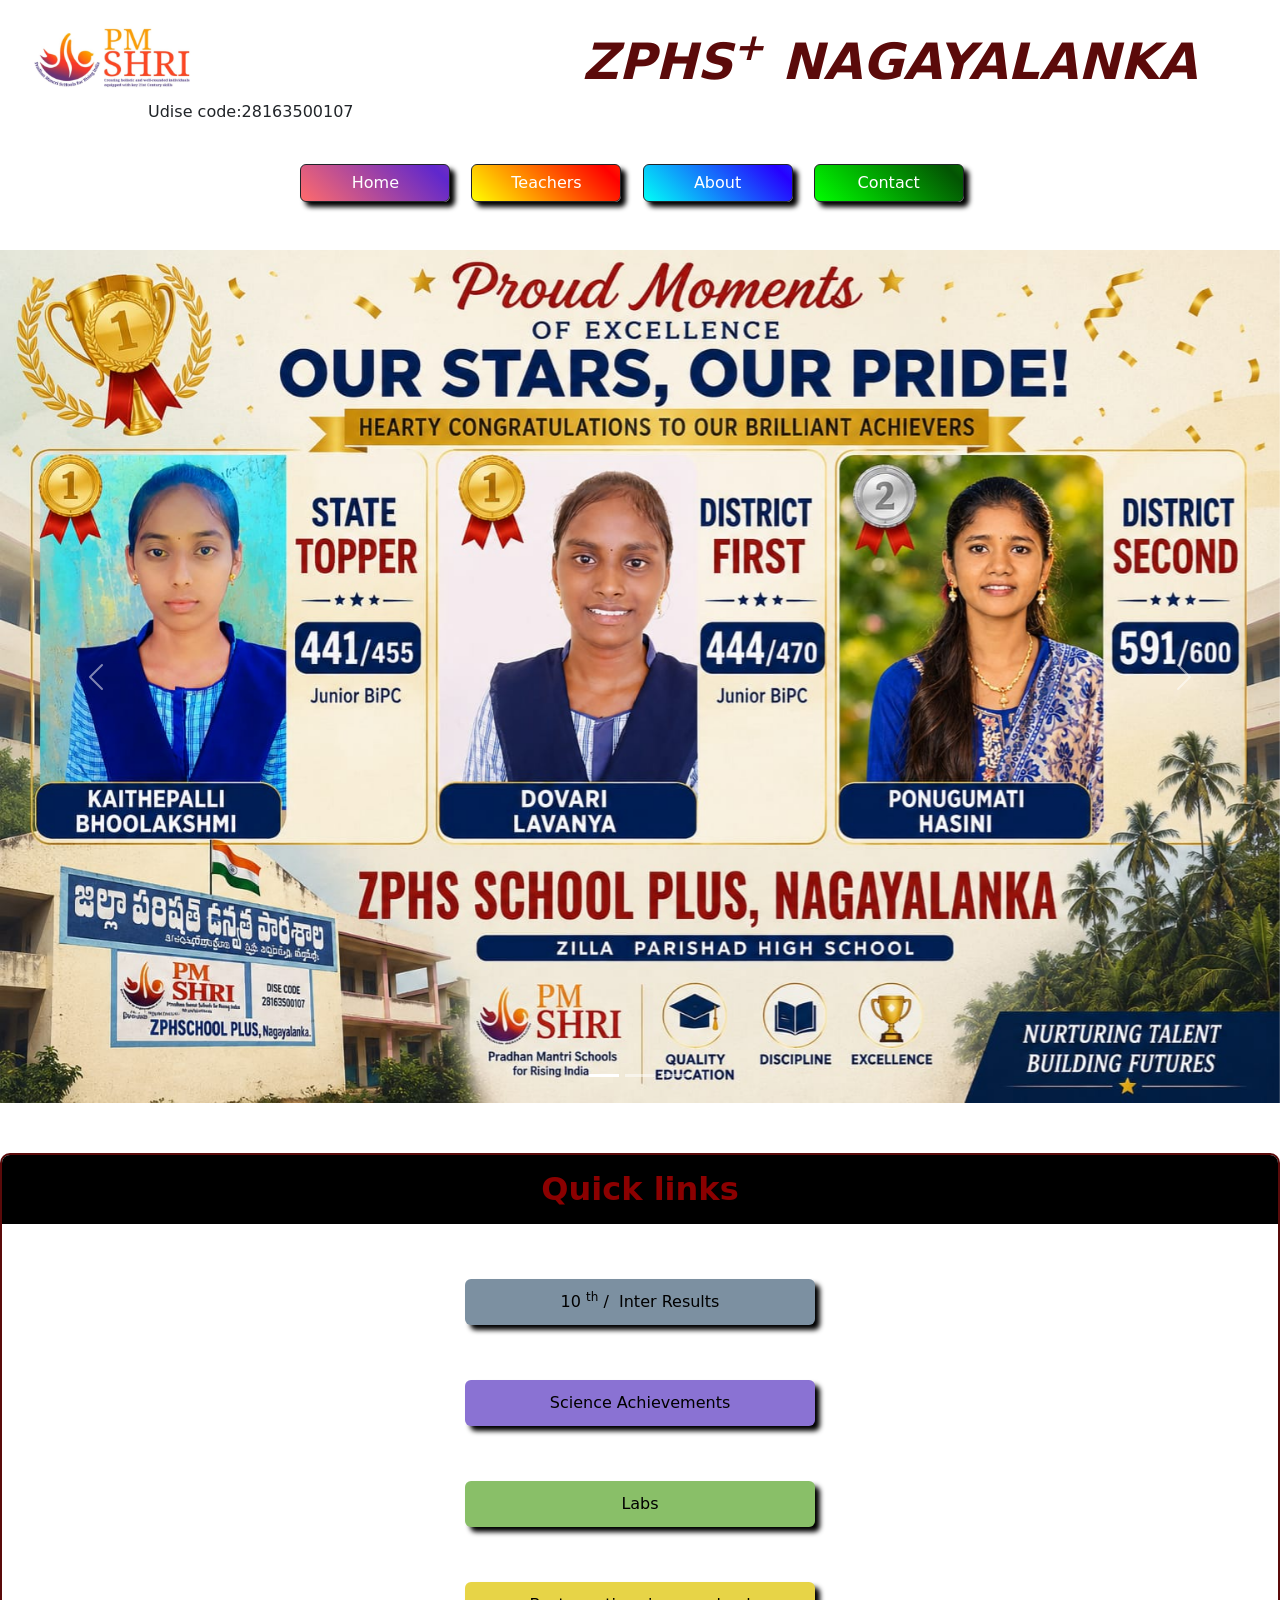
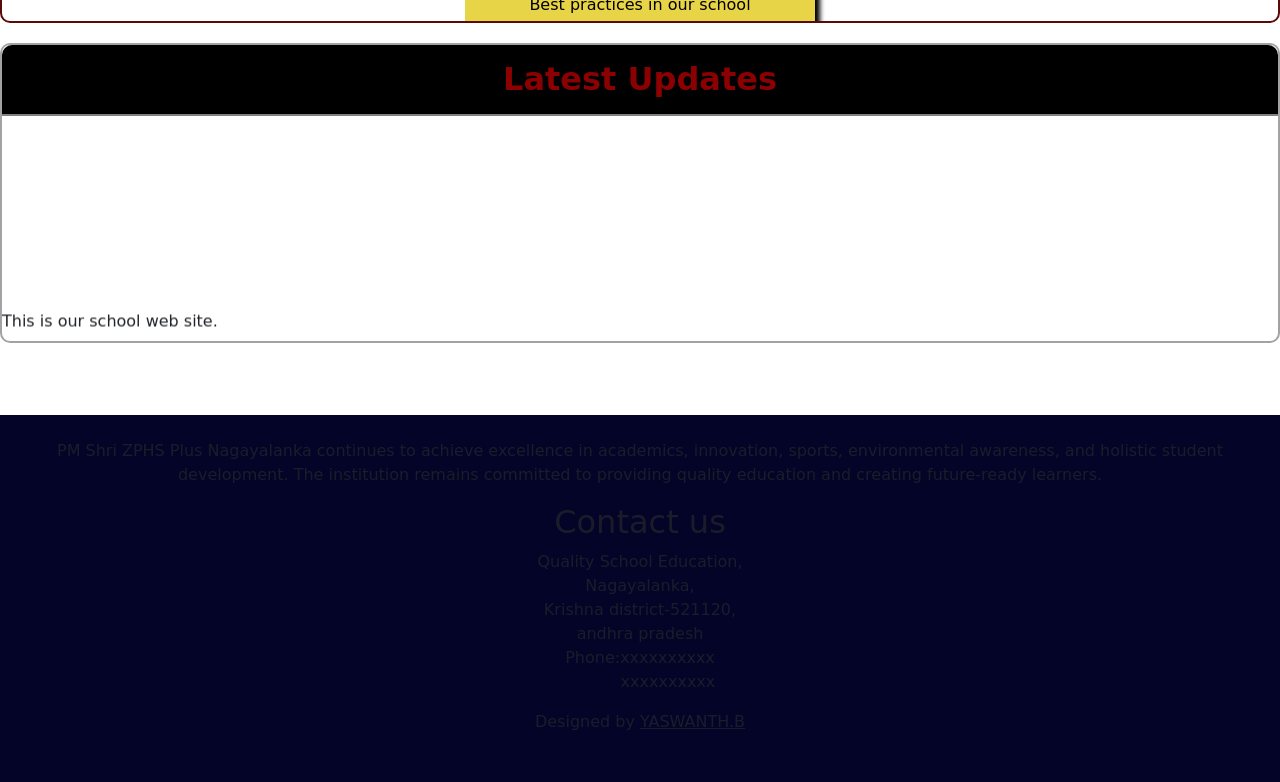
<file: index.html>
<!DOCTYPE html>
<html lang="en">
<head>
  <meta charset="UTF-8">
  <meta name="viewport" content="width, initial-scale=1.0">
  <title>ZPHS+ NAGAYALANKA</title>
  <link rel="stylesheet" href="styles.css">
  <link href="https://cdn.jsdelivr.net/npm/bootstrap@5.2.3/dist/css/bootstrap.min.css" rel="stylesheet" integrity="sha384-rbsA2VBKQhggwzxH7pPCaAqO46MgnOM80zW1RWuH61DGLwZJEdK2Kadq2F9CUG65" crossorigin="anonymous">
  <link rel="icon" type="image/jpeg" href="pm.jpeg">
  <title>This Page</title>
</head>
<body>

    <!--admission's  add-->



   <header class="row container-fluid ">
        <div class="div1 col-5 ">
          <img class="a" src="pm.jpeg" alt="image nat found">
        </div>
        <div class="div2 col-7 bounce-text">
          <i>ZPHS<sup>+</sup> NAGAYALANKA </i>  <!--<sub class="uds">Udise code:28163500107</sub>-->
        </div>

   </header>
        <div  class="u ms-sm-5">
            Udise code:28163500107
        </div>


     <!--Buttons-->

  <div class="text-center u1">
      <a class="ab btn btn-outline-dark text-white me-3 btn-gradient"  href="index.html" >Home</a>
      <a class="ab btn btn-outline-dark text-white me-3  btn-gradient1" href="Teachers.html" >Teachers</a>
      <a class="ab btn btn-outline-dark text-white me-3 btn-gradient2" href="About.html" >About</a>
      <a class="ab btn btn-outline-dark text-white me-3 btn-gradient3" type="button" class="btn btn-primary" data-bs-toggle="modal" data-bs-target="#myModal">Contact</a>

  </div>

  <!-- Modal -->
<div class="modal fade" id="myModal">
  <div class="modal-dialog modal-dialog-centered">
    <div class="modal-content">

      <div class="modal-header">
        <h5 class="modal-title"><u>Contact</u>&nbsp;:</h5>
        <button type="button" class="btn-close" data-bs-dismiss="modal"></button>
      </div>

      <div class="modal-body text-center">
             <img src="male.webp" alt="Head master image" class="x  x1">

            <span class="mx-auto span1"> name : Head master name </span>


      </div>

    </div>
  </div>
</div>
  
<br><br>
    <!-- Indicators -->


     <div id="demo" class=" carousel slide" data-bs-ride="carousel">


    <div class="carousel-indicators">
        <button type="button" data-bs-target="#demo" data-bs-slide-to="0" class="active "></button>
        <button type="button" data-bs-target="#demo" data-bs-slide-to="1" ></button>
        <button type="button" data-bs-target="#demo" data-bs-slide-to="2" ></button>
    </div>

    <!-- Images -->
    <div class="carousel-inner demo">
        <div class="carousel-item active">
            <img src="pamplate.jpeg" class="d-block w-100" alt="Image">
        </div>
<!--
        <div class="carousel-item">
            <img src="" class="d-block w-100" alt="Image">
        </div>

        <div class="carousel-item">
            <img src="" class="d-block w-100" alt="Image">
        </div>
-->
    </div>

    <!-- Controls -->
    <button class="carousel-control-prev " data-bs-target="#demo" data-bs-slide="prev">
        <span class="carousel-control-prev-icon"></span>
    </button>

    <button class="carousel-control-next" data-bs-target="#demo" data-bs-slide="next">
        <span class="carousel-control-next-icon"></span>
    </button>

</div>

     <!--Quick links -->

  <div class="container3 ">
       <h2 class="atag5 text-center">Quick links</h2>
       <a class="btn bt1 ov d-block " href="inter.html">10 <sup>th</sup>&nbsp;/ &nbsp;Inter Results</a>
       <a class="btn bt2 d-block " href="achievements.html">Science Achievements</a>
       <a class="btn bt3 d-block " href="">Labs</a>
       <a class="btn bt4 d-block " href="school.html">Best practices in our school</a>
       <a class="btn bt5 d-block " href="">School Videos</a>
       <a class="btn bt6 d-block " href="media.html">Our school and Media</a>
       <a class="btn bt7 d-block " href="activities.html">Cultural Activities</a>
       <a class="btn bt8 d-block " href="">Doners</a>
       <a class="btn bt9 d-block " href="">Games and Sports</a>
       </div>
    </div>


     <div class="spl2">
      <h2 class="h22" >Latest Updates</h2>
      <marquee behavior="scroll" scrollamount="2" direction="up" >
        This is our school web site. <br><br><br>
        Designed by <b> YASWANTH</b>.
      </marquee>
    </div>

      <!--latest updates-->

    <!--Java script-->
<!--
  <script>
let slides = document.querySelectorAll(".slide");
let index = 0;

function showSlide(i) {
  slides.forEach(slide => slide.classList.remove("active"));
  slides[i].classList.add("active");
}

// Next
function nextSlide() {
  index = (index + 1) % slides.length;
  showSlide(index);
}

// Prev
function prevSlide() {
  index = (index - 1 + slides.length) % slides.length;
  showSlide(index);
}

// Auto slide (5 seconds)
setInterval(nextSlide, 10000);

// Button events
document.querySelector(".next").onclick = nextSlide;
document.querySelector(".prev").onclick = prevSlide;

  </script>
-->

<!--footer-->
<br><br><br>

  <footer  class="footer text-muted ">
      <div>
          <p class="para1">
          <br>
          PM Shri ZPHS Plus Nagayalanka continues to achieve excellence in academics, innovation, sports, environmental awareness, and holistic student development. The institution remains committed to providing quality education and creating future-ready learners.
          <h2>Contact us</h2>
          Quality School Education,<br />
          Nagayalanka,<br />
          Krishna district-521120,<br />andhra pradesh <br />
          Phone:xxxxxxxxxx <br />
          &nbsp;&nbsp; &nbsp; &nbsp; &nbsp;&nbsp;&nbsp;&nbsp;xxxxxxxxxx
        </p>
      </div>
     
      <div class="pb-5">
       Designed by <u>YASWANTH.B</u>
      </div>
  </footer>
</div>


<script src="https://cdn.jsdelivr.net/npm/bootstrap@5.2.3/dist/js/bootstrap.bundle.min.js" integrity="sha384-kenU1KFdBIe4zVF0s0G1M5b4hcpxyD9F7jL+jjXkk+Q2h455rYXK/7HAuoJl+0I4" crossorigin="anonymous"></script>
</body>
</html>
</file>
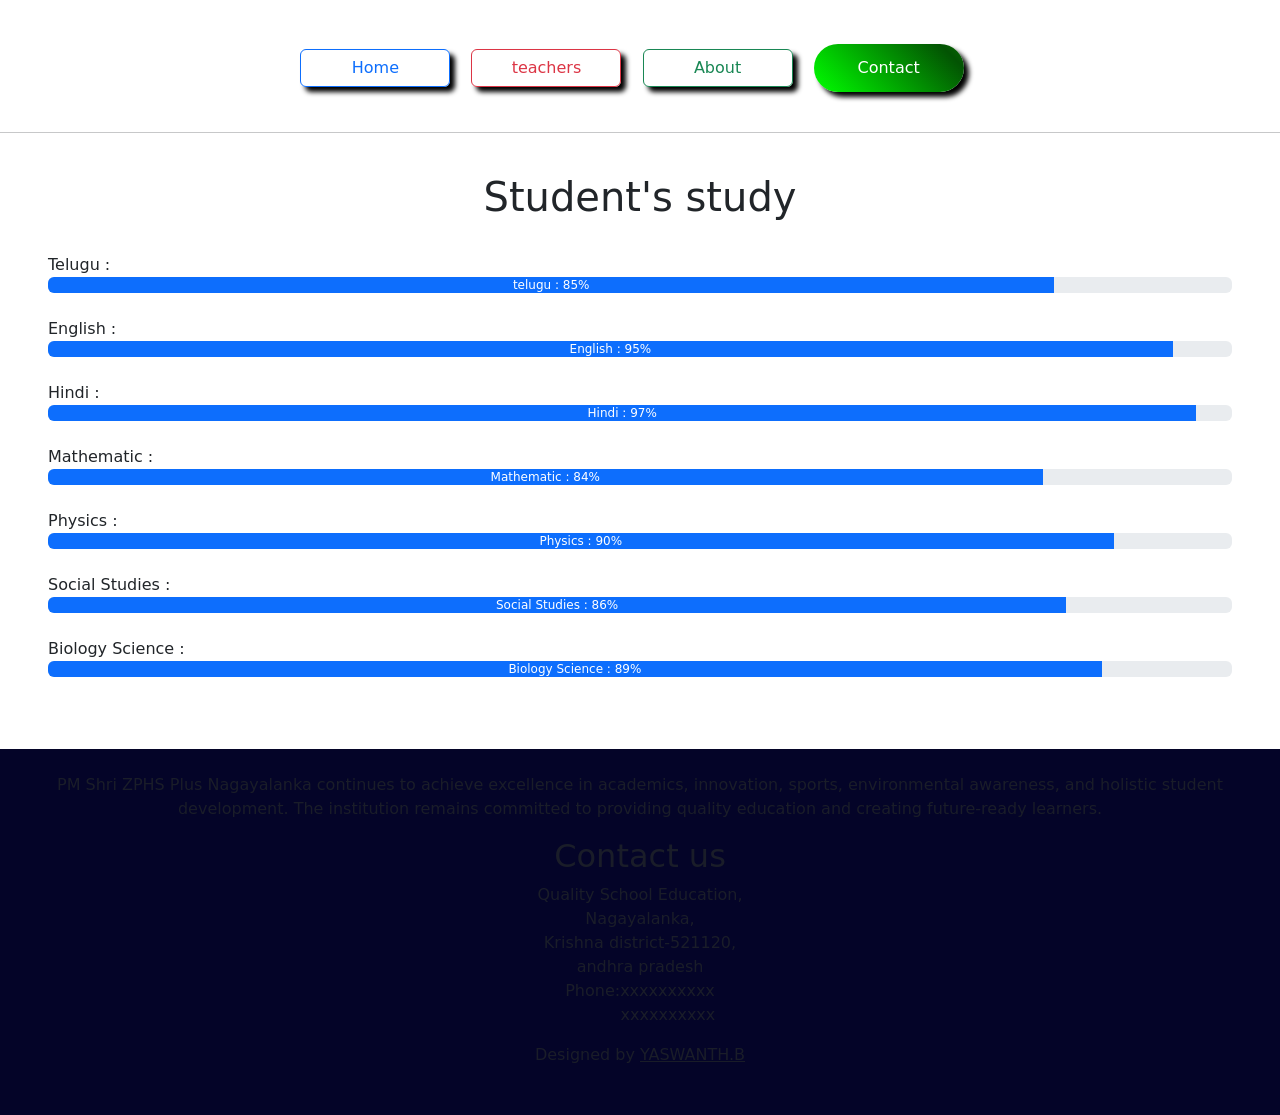
<file: about.html>
<!doctype html>
<html lang="en">
  <head>
    <meta charset="UTF-8" />
    <meta name="viewport" content="width=device-width, initial-scale=1.0" />
    <title>ZPHS+ NAGAYALANKA</title>
    <link
      href="https://cdn.jsdelivr.net/npm/bootstrap@5.2.3/dist/css/bootstrap.min.css"
      rel="stylesheet"
      integrity="sha384-rbsA2VBKQhggwzxH7pPCaAqO46MgnOM80zW1RWuH61DGLwZJEdK2Kadq2F9CUG65"
      crossorigin="anonymous"
    />
    <link rel="stylesheet" href="styles.css" />
    <link rel="icon" type="image/jpeg" href="pm.jpeg" />
  </head>
  <body>
    <br />
    <div class="text-center">
      <a class="ab btn btn-outline-primary me-3" href="index.html">Home</a>
      <a class="ab btn btn-outline-danger me-3" href="teachers.html"
        >teachers</a
      >
      <a class="ab btn btn-outline-success me-3" href="about.html">About</a>
      
       <a class="ab btn btn-outline-dark text-white me-3 btn-gradient3" type="button" class="btn btn-primary" data-bs-toggle="modal" data-bs-target="#myModal">Contact</a>


    </div>
    <br />
    <hr />
    <br />

    <header class="h1 text-center">Student's study</header>

    <br />

    <main class="ms-5 me-5">
      <label for="progress">Telugu :</label>

      <div class="progress">
        <div class="progress-bar p1">telugu : 85%</div>
      </div>

      <br />
      <label for="progress">English :</label>

      <div class="progress">
        <div class="progress-bar p2">English : 95%</div>
      </div>

      <br />
      <label for="progress">Hindi :</label>

      <div class="progress">
        <div class="progress-bar p3">Hindi : 97%</div>
      </div>
      <br />
      <label for="progress">Mathematic :</label>

      <div class="progress">
        <div class="progress-bar p4">Mathematic : 84%</div>
      </div>
      <br />
      <label for="progress">Physics :</label>

      <div class="progress">
        <div class="progress-bar p5">Physics : 90%</div>
      </div>

      <br />
      <label for="progress">Social Studies :</label>

      <div class="progress">
        <div class="progress-bar p6">Social Studies : 86%</div>
      </div>

      <br />
      <label for="progress">Biology Science :</label>

      <div class="progress">
        <div class="progress-bar p7">Biology Science : 89%</div>
      </div>
    </main>

    <br /><br /><br />

    
  <!-- Modal -->
<div class="modal fade" id="myModal">
  <div class="modal-dialog modal-dialog-centered">
    <div class="modal-content">

      <div class="modal-header">
        <h5 class="modal-title"><u>Contact</u>&nbsp;:</h5>
        <button type="button" class="btn-close" data-bs-dismiss="modal"></button>
      </div>

      <div class="modal-body text-center">
             <img src="male.webp" alt="Head master image" class="x  x1">

            <span class="mx-auto span1"> name : Head master name </span>


      </div>

    </div>
  </div>
</div>
  

    <footer class="footer text-muted">
      <div>
                 <p class="para1">
          <br>
          PM Shri ZPHS Plus Nagayalanka continues to achieve excellence in academics, innovation, sports, environmental awareness, and holistic student development. The institution remains committed to providing quality education and creating future-ready learners.
          <h2>Contact us</h2>
          Quality School Education,<br />
          Nagayalanka,<br />
          Krishna district-521120,<br />andhra pradesh <br />
          Phone:xxxxxxxxxx <br />
          &nbsp;&nbsp; &nbsp; &nbsp; &nbsp;&nbsp;&nbsp;&nbsp;xxxxxxxxxx
        </p>
      </div>

      <div class="pb-5">Designed by <u>YASWANTH.B</u></div>
    </footer>

    <script
      src="https://cdn.jsdelivr.net/npm/bootstrap@5.2.3/dist/js/bootstrap.bundle.min.js"
      integrity="sha384-kenU1KFdBIe4zVF0s0G1M5b4hcpxyD9F7jL+jjXkk+Q2h455rYXK/7HAuoJl+0I4"
      crossorigin="anonymous"
    ></script>
  </body>
</html>
</file>
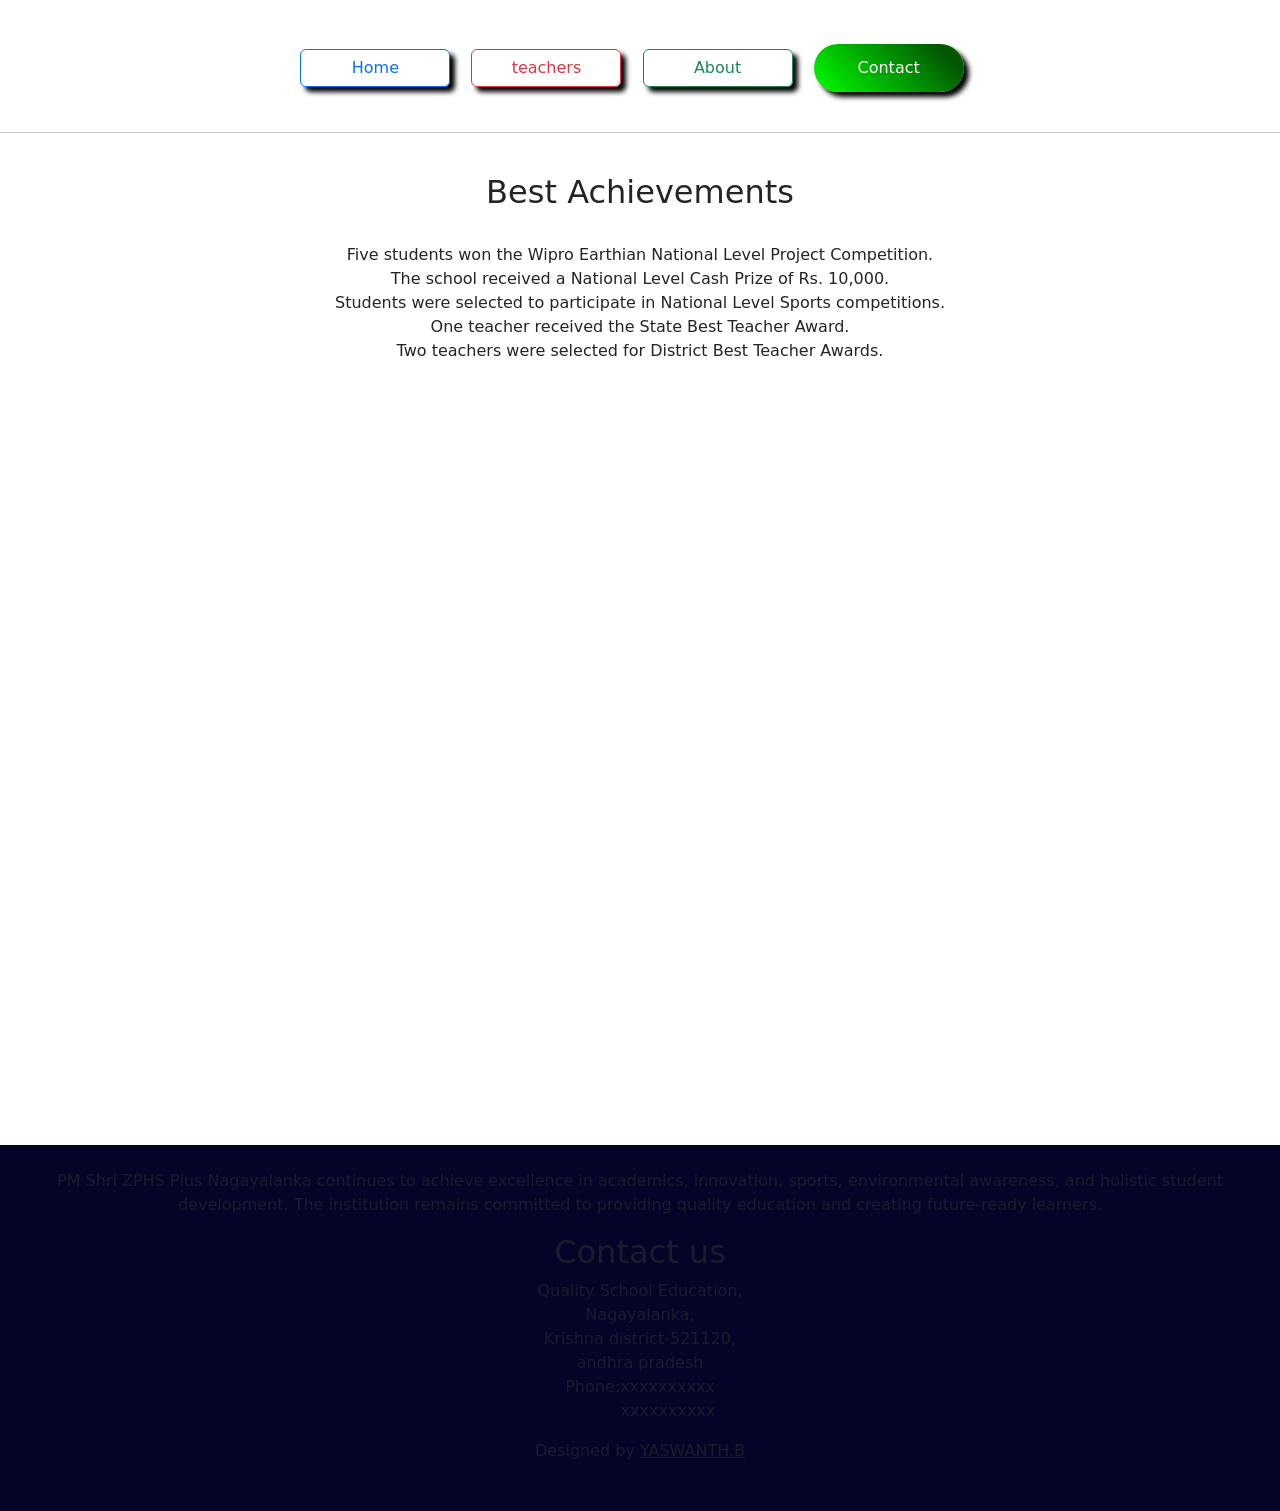
<file: achievments.html>
<!DOCTYPE html>
<html lang="en">
<head>
    <meta charset="UTF-8">
    <meta name="viewport" content="width=device-width, initial-scale=1.0">
    <title>ZPHS+ NAGAYALANKA</title>
    <link href="https://cdn.jsdelivr.net/npm/bootstrap@5.2.3/dist/css/bootstrap.min.css" rel="stylesheet" integrity="sha384-rbsA2VBKQhggwzxH7pPCaAqO46MgnOM80zW1RWuH61DGLwZJEdK2Kadq2F9CUG65" crossorigin="anonymous">
    <link rel="stylesheet" href="styles.css">
     <link rel="icon" type="image/jpeg" href="pm.jpeg">
</head>
<body>
<br>
 <div class="text-center ">
      <a class="ab btn btn-outline-primary me-3 " href="index.html">Home</a>
      <a class="ab btn btn-outline-danger me-3" href="teachers.html" >teachers</a>
      <a class="ab btn btn-outline-success me-3" href="about.html" >About</a>
      <a class="ab btn btn-outline-dark text-white me-3 btn-gradient3" type="button" class="btn btn-primary" data-bs-toggle="modal" data-bs-target="#myModal">Contact</a>
</div>
<br><hr><br>

    <div class="para1" style="height:100vh;">
       <h2> Best Achievements</h2>

       <br>
Five students won the Wipro Earthian National Level Project Competition. <br>
The school received a National Level Cash Prize of Rs. 10,000. <br>
Students were selected to participate in National Level Sports competitions. <br>
One teacher received the State Best Teacher Award. <br>
Two teachers were selected for District Best Teacher Awards. <br>
    </div>   

<br><br><br>
 <!-- Modal -->
<div class="modal fade" id="myModal">
  <div class="modal-dialog modal-dialog-centered">
    <div class="modal-content">

      <div class="modal-header">
        <h5 class="modal-title"><u>Contact</u>&nbsp;:</h5>
        <button type="button" class="btn-close" data-bs-dismiss="modal"></button>
      </div>

      <div class="modal-body text-center">
             <img src="male.webp" alt="Head master image" class="x  x1">

            <span class="mx-auto span1"> name : Head master name </span>


      </div>

    </div>
  </div>
</div>
  <footer  class="footer text-muted ">
      <div>
           <p class="para1">
          <br>
          PM Shri ZPHS Plus Nagayalanka continues to achieve excellence in academics, innovation, sports, environmental awareness, and holistic student development. The institution remains committed to providing quality education and creating future-ready learners.
          <h2>Contact us</h2>
          Quality School Education,<br />
          Nagayalanka,<br />
          Krishna district-521120,<br />andhra pradesh <br />
          Phone:xxxxxxxxxx <br />
          &nbsp;&nbsp; &nbsp; &nbsp; &nbsp;&nbsp;&nbsp;&nbsp;xxxxxxxxxx
        </p>
     
      <div class="pb-5">
             Designed by <u>YASWANTH.B</u> 
      </div>

      
  
  </footer>




    <script src="https://cdn.jsdelivr.net/npm/bootstrap@5.2.3/dist/js/bootstrap.bundle.min.js" integrity="sha384-kenU1KFdBIe4zVF0s0G1M5b4hcpxyD9F7jL+jjXkk+Q2h455rYXK/7HAuoJl+0I4" crossorigin="anonymous"></script>
</body>
</html>
</file>
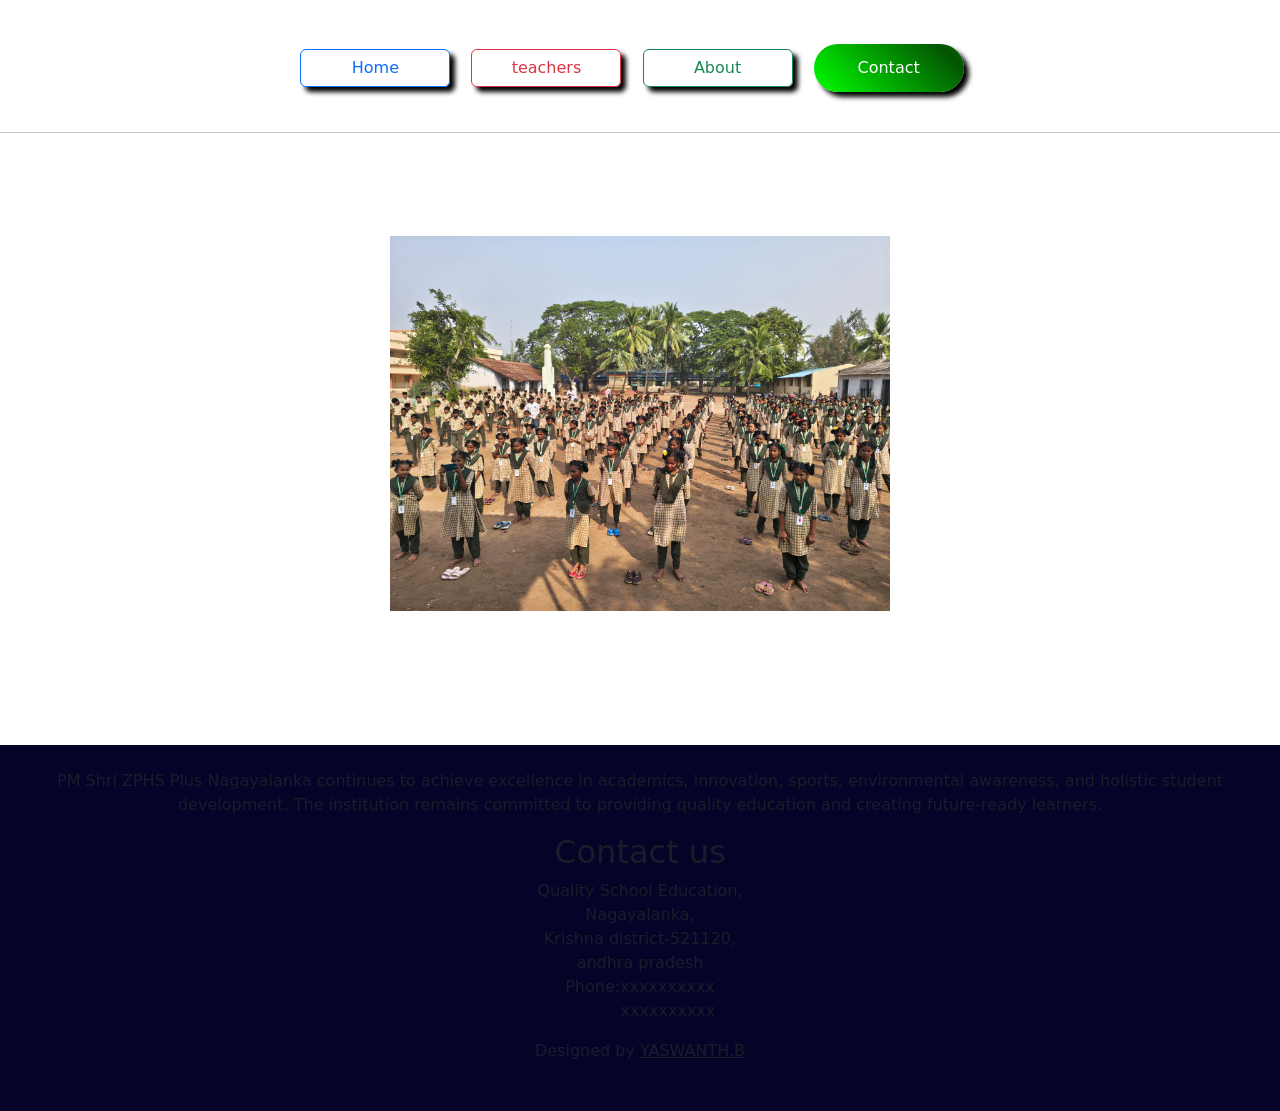
<file: activities.html>
<!DOCTYPE html>
<html lang="en">
<head>
    <meta charset="UTF-8">
    <meta name="viewport" content="width=device-width, initial-scale=1.0">
    <title>ZPHS+ NAGAYALANKA</title>
    <link href="https://cdn.jsdelivr.net/npm/bootstrap@5.2.3/dist/css/bootstrap.min.css" rel="stylesheet" integrity="sha384-rbsA2VBKQhggwzxH7pPCaAqO46MgnOM80zW1RWuH61DGLwZJEdK2Kadq2F9CUG65" crossorigin="anonymous">
    <link rel="stylesheet" href="styles.css">
     <link rel="icon" type="image/jpeg" href="pm.jpeg">
</head>
<body>
<br>
 <div class="text-center ">
      <a class="ab btn btn-outline-primary me-3 " href="index.html">Home</a>
      <a class="ab btn btn-outline-danger me-3" href="teachers.html" >teachers</a>
      <a class="ab btn btn-outline-success me-3" href="about.html" >About</a>
      <a class="ab btn btn-outline-dark text-white me-3 btn-gradient3" type="button" class="btn btn-primary" data-bs-toggle="modal" data-bs-target="#myModal">Contact</a>
</div>
<br><hr><br>
 <div
      class="main1 d-flex flex-column justify-content-center align-items-center gap-3"
      <div class="paper">
        <img src="students.jpeg" alt="" class="img" />
      </div>
  </div>
<br><br><br>
 <!-- Modal -->
<div class="modal fade" id="myModal">
  <div class="modal-dialog modal-dialog-centered">
    <div class="modal-content">

      <div class="modal-header">
        <h5 class="modal-title"><u>Contact</u>&nbsp;:</h5>
        <button type="button" class="btn-close" data-bs-dismiss="modal"></button>
      </div>

      <div class="modal-body text-center">
             <img src="male.webp" alt="Head master image" class="x  x1">

            <span class="mx-auto span1"> name : Head master name </span>


      </div>

    </div>
  </div>
</div>
  <footer  class="footer text-muted ">
      <div>
           <p class="para1">
          <br>
          PM Shri ZPHS Plus Nagayalanka continues to achieve excellence in academics, innovation, sports, environmental awareness, and holistic student development. The institution remains committed to providing quality education and creating future-ready learners.
          <h2>Contact us</h2>
          Quality School Education,<br />
          Nagayalanka,<br />
          Krishna district-521120,<br />andhra pradesh <br />
          Phone:xxxxxxxxxx <br />
          &nbsp;&nbsp; &nbsp; &nbsp; &nbsp;&nbsp;&nbsp;&nbsp;xxxxxxxxxx
        </p>
     
      <div class="pb-5">
             Designed by <u>YASWANTH.B</u> 
      </div>

      
  
  </footer>




    <script src="https://cdn.jsdelivr.net/npm/bootstrap@5.2.3/dist/js/bootstrap.bundle.min.js" integrity="sha384-kenU1KFdBIe4zVF0s0G1M5b4hcpxyD9F7jL+jjXkk+Q2h455rYXK/7HAuoJl+0I4" crossorigin="anonymous"></script>
</body>
</html>
</file>
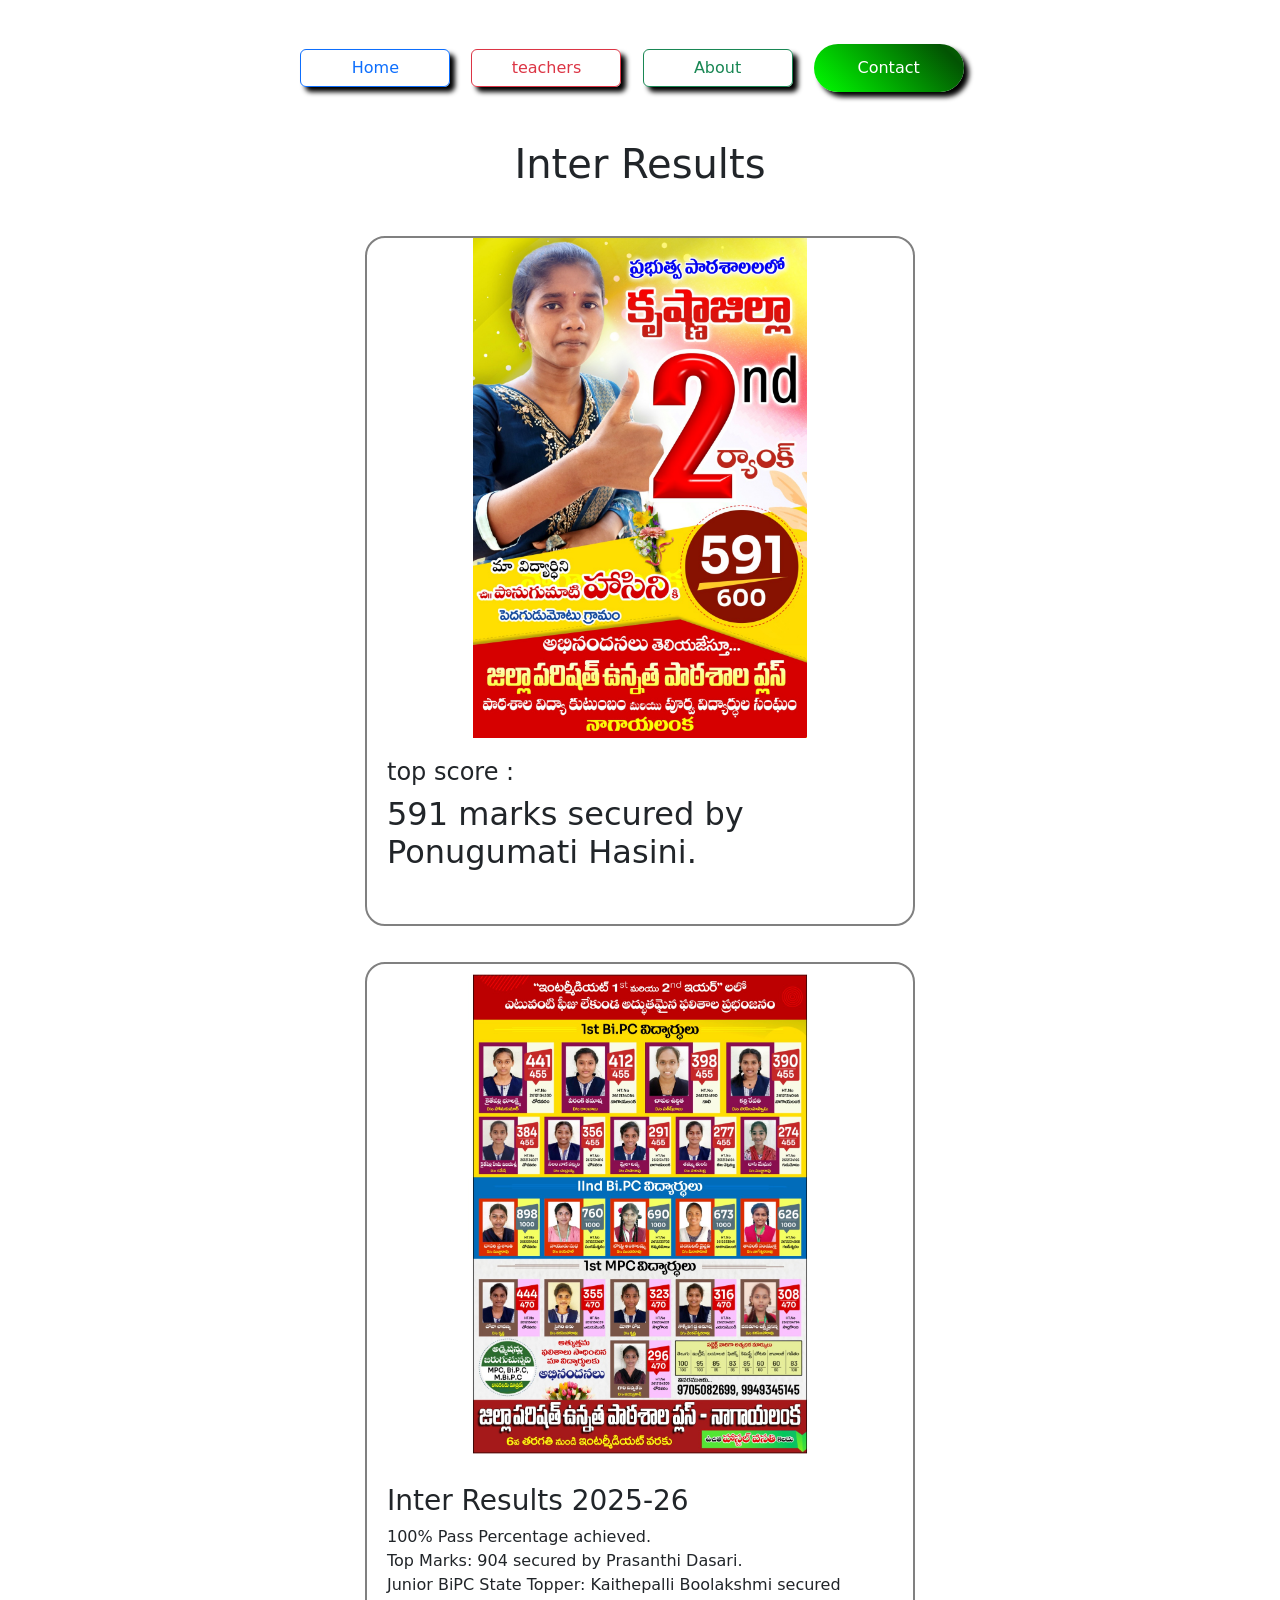
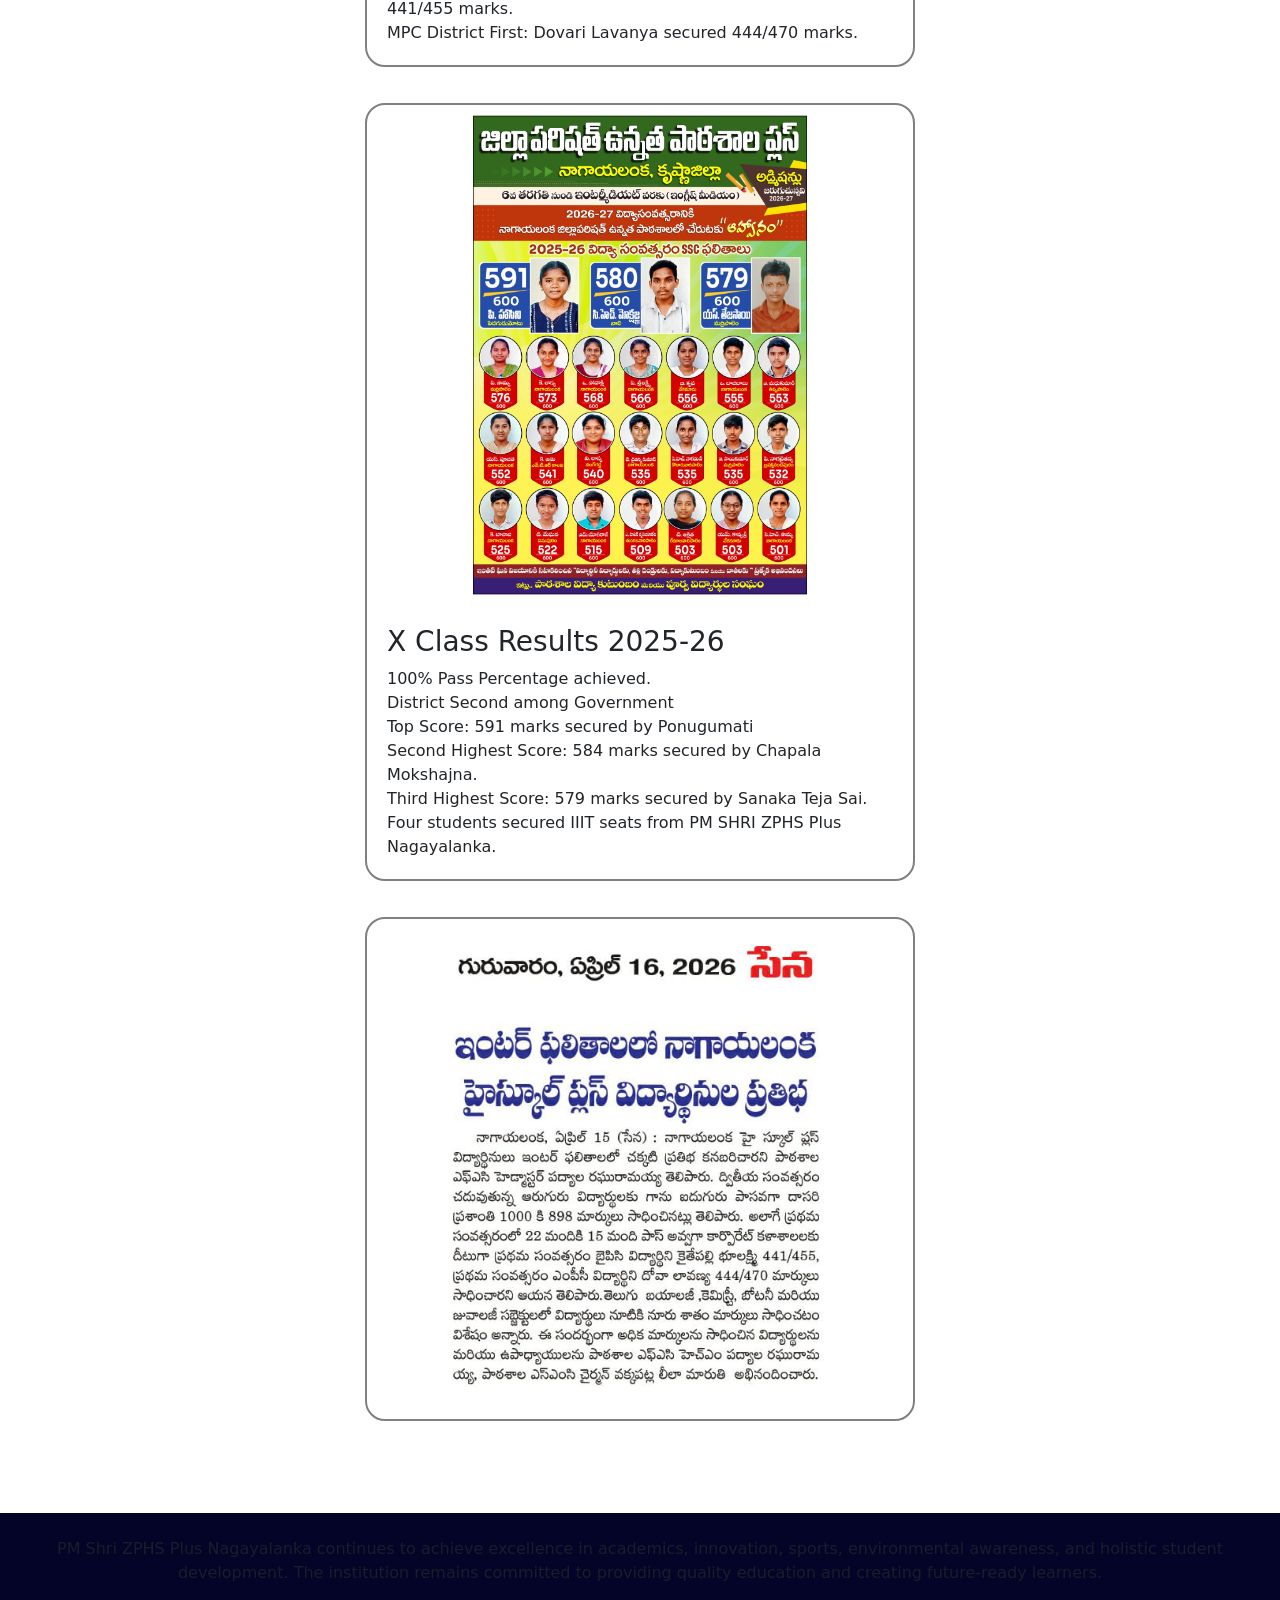
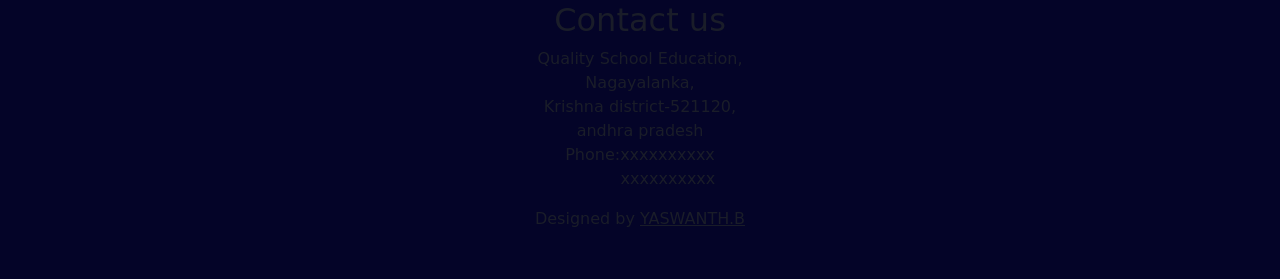
<file: inter.html>
<!DOCTYPE html>
<html lang="en">
<head>
    <meta charset="UTF-8">
    <meta name="viewport" content="width=device-width, initial-scale=1.0">
    <title>ZPHS+ NAGAYALANKA</title>
    <link href="https://cdn.jsdelivr.net/npm/bootstrap@5.2.3/dist/css/bootstrap.min.css" rel="stylesheet" integrity="sha384-rbsA2VBKQhggwzxH7pPCaAqO46MgnOM80zW1RWuH61DGLwZJEdK2Kadq2F9CUG65" crossorigin="anonymous">
    <link rel="stylesheet" href="styles.css">
     <link rel="icon" type="image/jpeg" href="pm.jpeg">
</head>
<body>
<br>
 <div class="text-center ">
      <a class="ab btn btn-outline-primary me-3" href="index.html">Home</a>
      <a class="ab btn btn-outline-danger me-3" href="teachers.html" >teachers</a>
      <a class="ab btn btn-outline-success me-3" href="about.html" >About</a>
      <a class="ab btn btn-outline-dark text-white me-3 btn-gradient3" type="button" class="btn btn-primary" data-bs-toggle="modal" data-bs-target="#myModal">Contact</a>
</div>
<br><br>
<div class="h1 d-flex flex-column justify-content-center align-items-center  gap-3 mb-5">
        Inter Results
</div>

   <div class="main1 d-flex flex-column justify-content-center align-items-center  gap-3">

<div class="paper">
      <img src="district 2nd.jpeg" alt="" class="img">
      <div class="para">
            <h4>top score :</h4>
            
            <h2>591 marks secured by Ponugumati Hasini.</h2>
            <br>
      </div>
</div>


 <div class="paper">
      <img src="Int result.jpeg" alt="" class="img">

      <div class="para">
          <h3>  Inter Results 2025-26</h3>
100% Pass Percentage achieved. <br>
Top Marks: 904 secured by Prasanthi Dasari. <br>
Junior BiPC State Topper: Kaithepalli Boolakshmi secured 441/455 marks. <br>
MPC District First: Dovari Lavanya secured 444/470 marks.
      </div>
</div>

<div class="paper">
      <img src="10th result.jpeg" alt="" class="img">
         <div class="para">
    <h3>X Class Results 2025-26</h3> 
 100% Pass Percentage achieved. <br>
District Second among Government <br>
Top Score: 591 marks secured by Ponugumati <br>
Second Highest Score: 584 marks secured by Chapala Mokshajna. <br>
Third Highest Score: 579 marks secured by Sanaka Teja Sai.  <br>
Four students secured IIIT seats from PM SHRI ZPHS Plus Nagayalanka.
</div>
</div>

   <div class="paper">
      <img src="r1.png" alt="" class="img">
</div>

   </div>



<br><br><br>


  <!-- Modal -->
<div class="modal fade" id="myModal">
  <div class="modal-dialog modal-dialog-centered">
    <div class="modal-content">

      <div class="modal-header">
        <h5 class="modal-title"><u>Contact</u>&nbsp;:</h5>
        <button type="button" class="btn-close" data-bs-dismiss="modal"></button>
      </div>

      <div class="modal-body text-center">
             <img src="male.webp" alt="Head master image" class="x  x1">

            <span class="mx-auto span1"> name : Head master name </span>


      </div>

    </div>
  </div>
</div>
  

  <footer  class="footer text-muted ">
      <div>
         <p class="para1">
          <br>
          PM Shri ZPHS Plus Nagayalanka continues to achieve excellence in academics, innovation, sports, environmental awareness, and holistic student development. The institution remains committed to providing quality education and creating future-ready learners.
          <h2>Contact us</h2>
          Quality School Education,<br />
          Nagayalanka,<br />
          Krishna district-521120,<br />andhra pradesh <br />
          Phone:xxxxxxxxxx <br />
          &nbsp;&nbsp; &nbsp; &nbsp; &nbsp;&nbsp;&nbsp;&nbsp;xxxxxxxxxx
        </p>
      </div>
     
      <div class="pb-5">
             Designed by <u>YASWANTH.B</u> 
      </div>
  </footer>




    <script src="https://cdn.jsdelivr.net/npm/bootstrap@5.2.3/dist/js/bootstrap.bundle.min.js" integrity="sha384-kenU1KFdBIe4zVF0s0G1M5b4hcpxyD9F7jL+jjXkk+Q2h455rYXK/7HAuoJl+0I4" crossorigin="anonymous"></script>
</body>
</html>
</file>
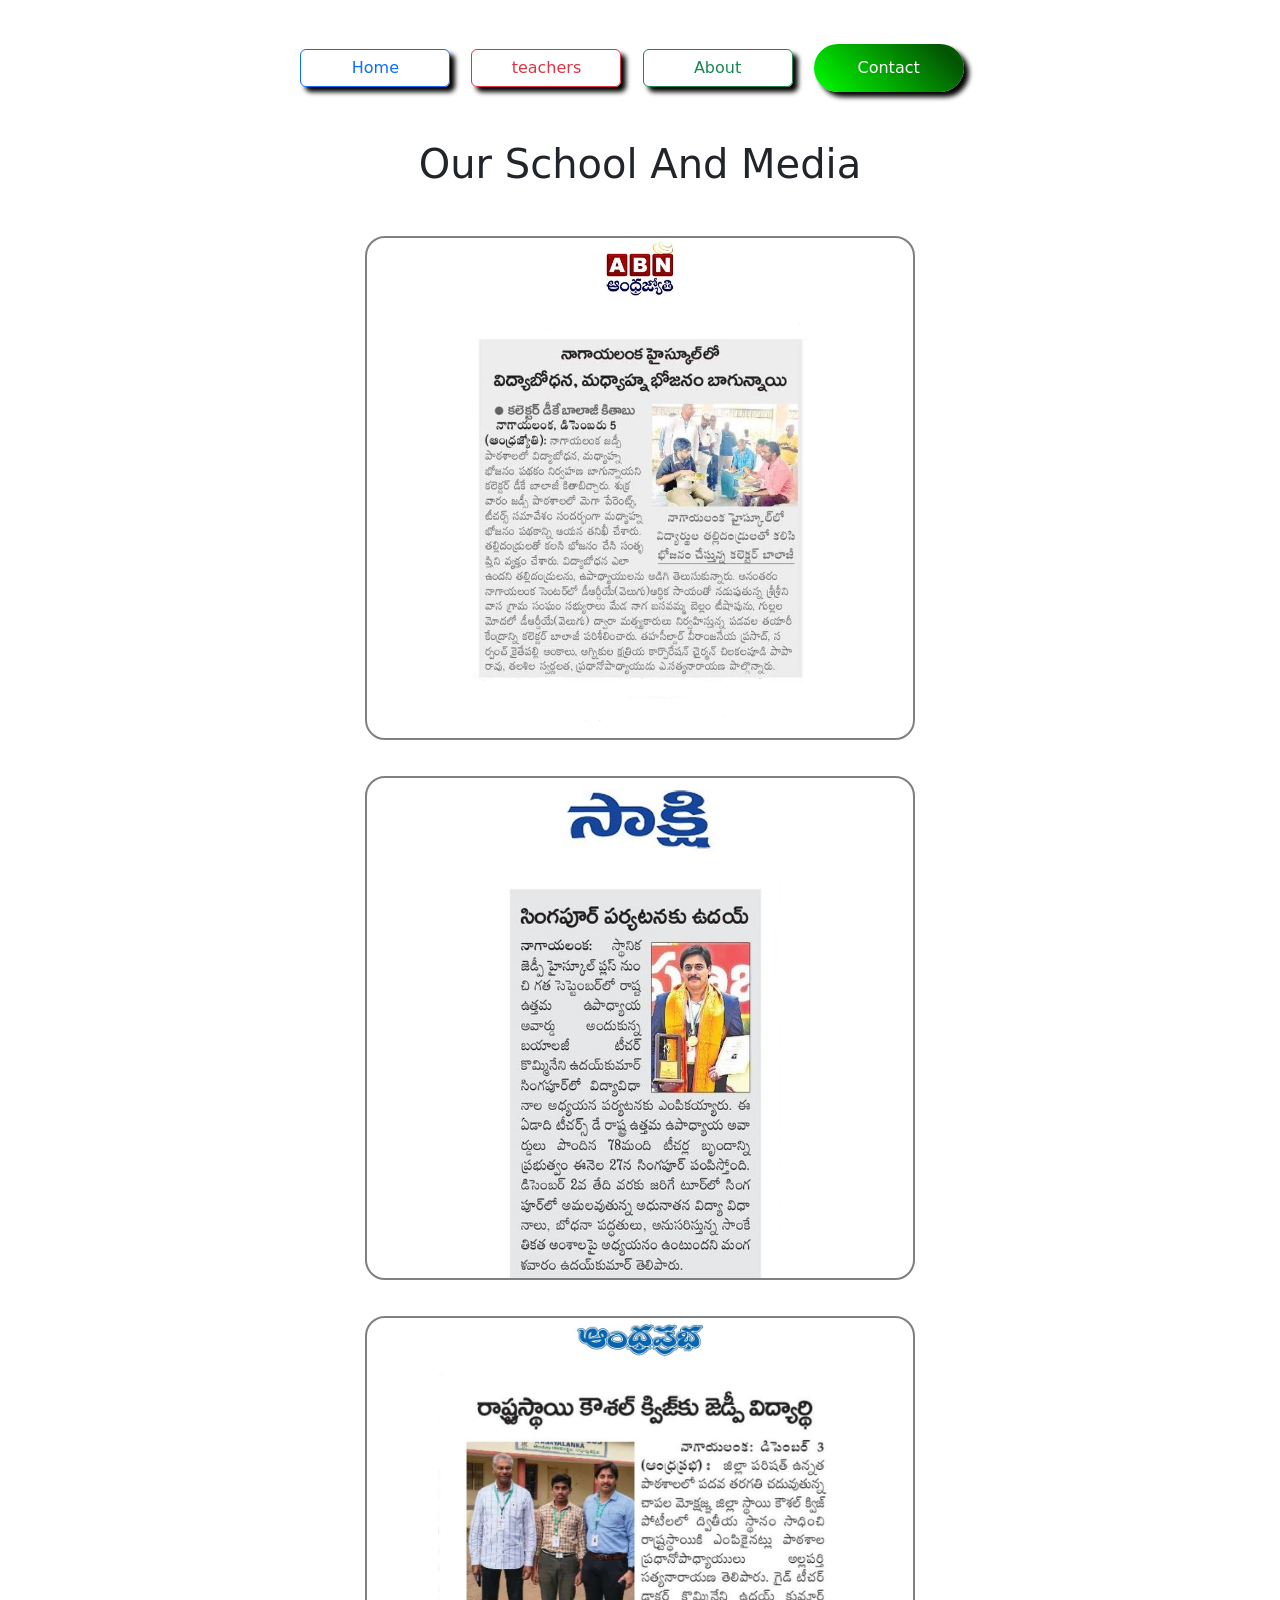
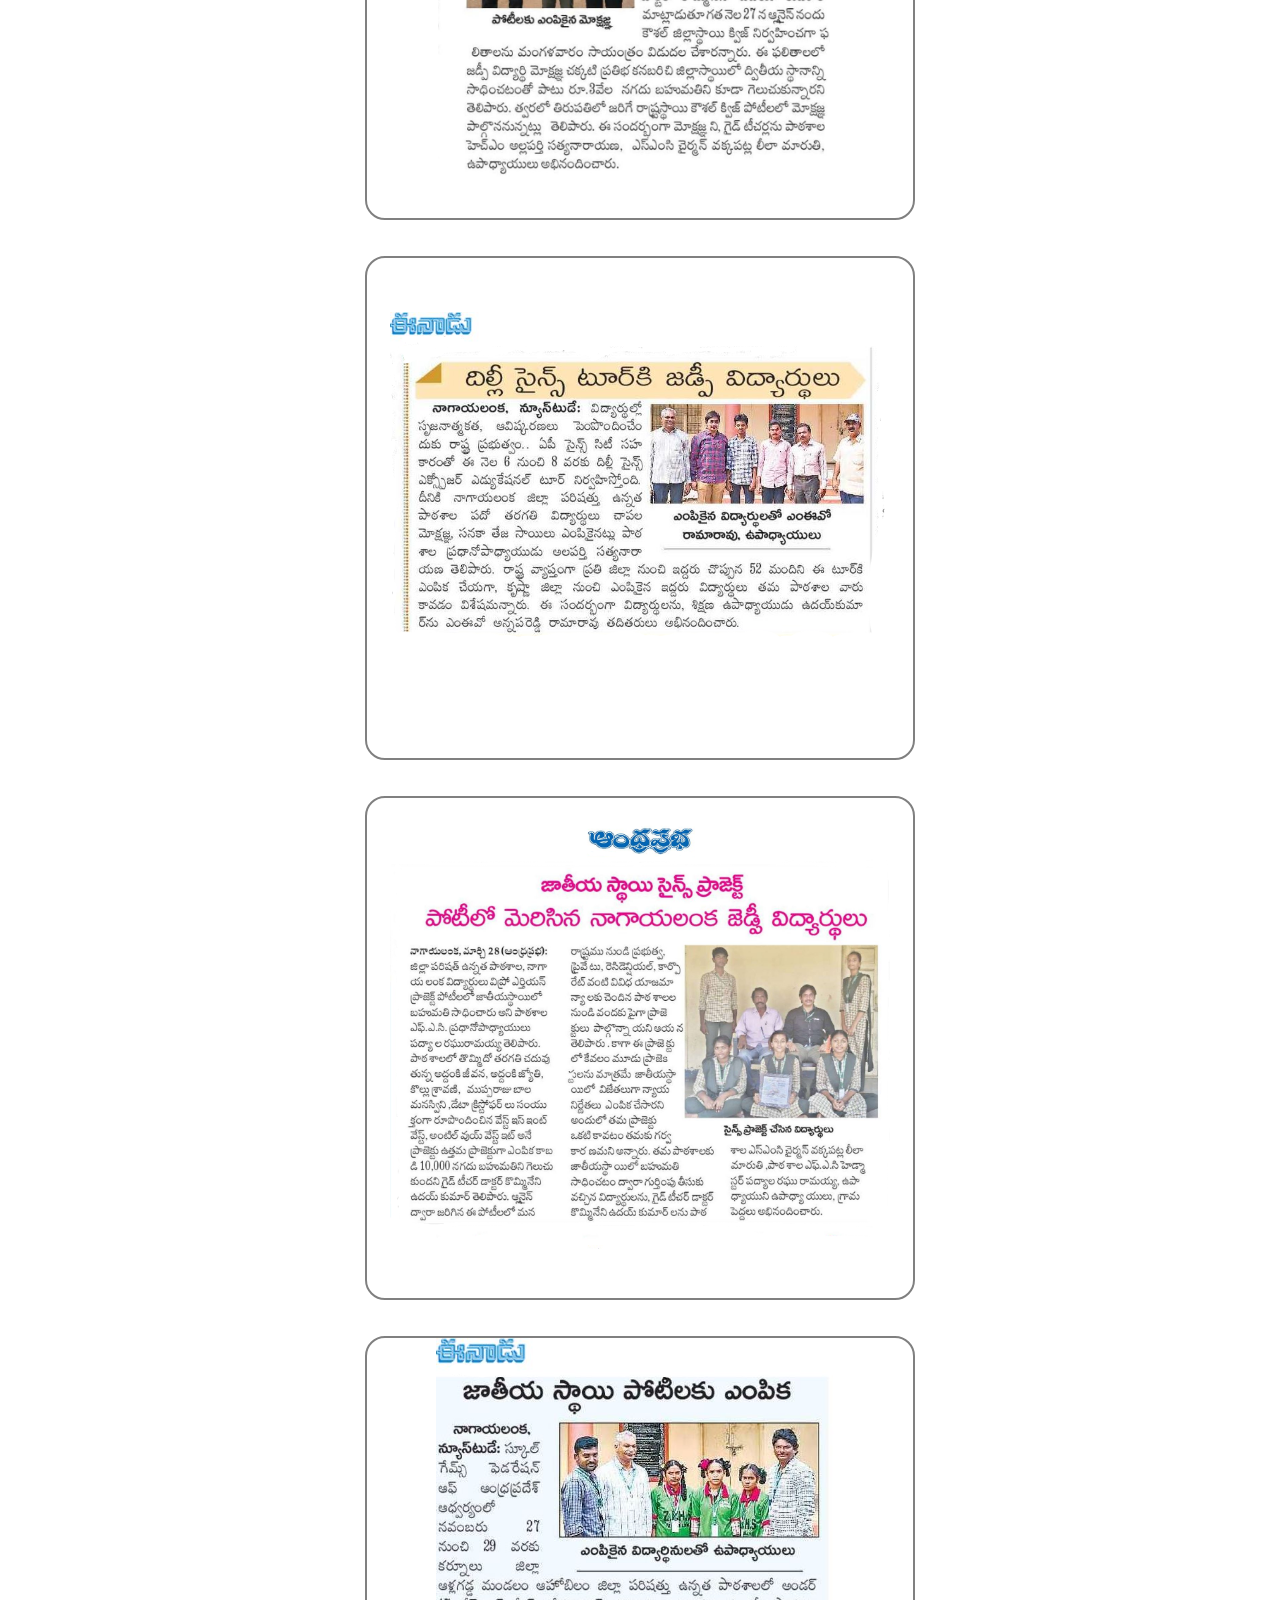
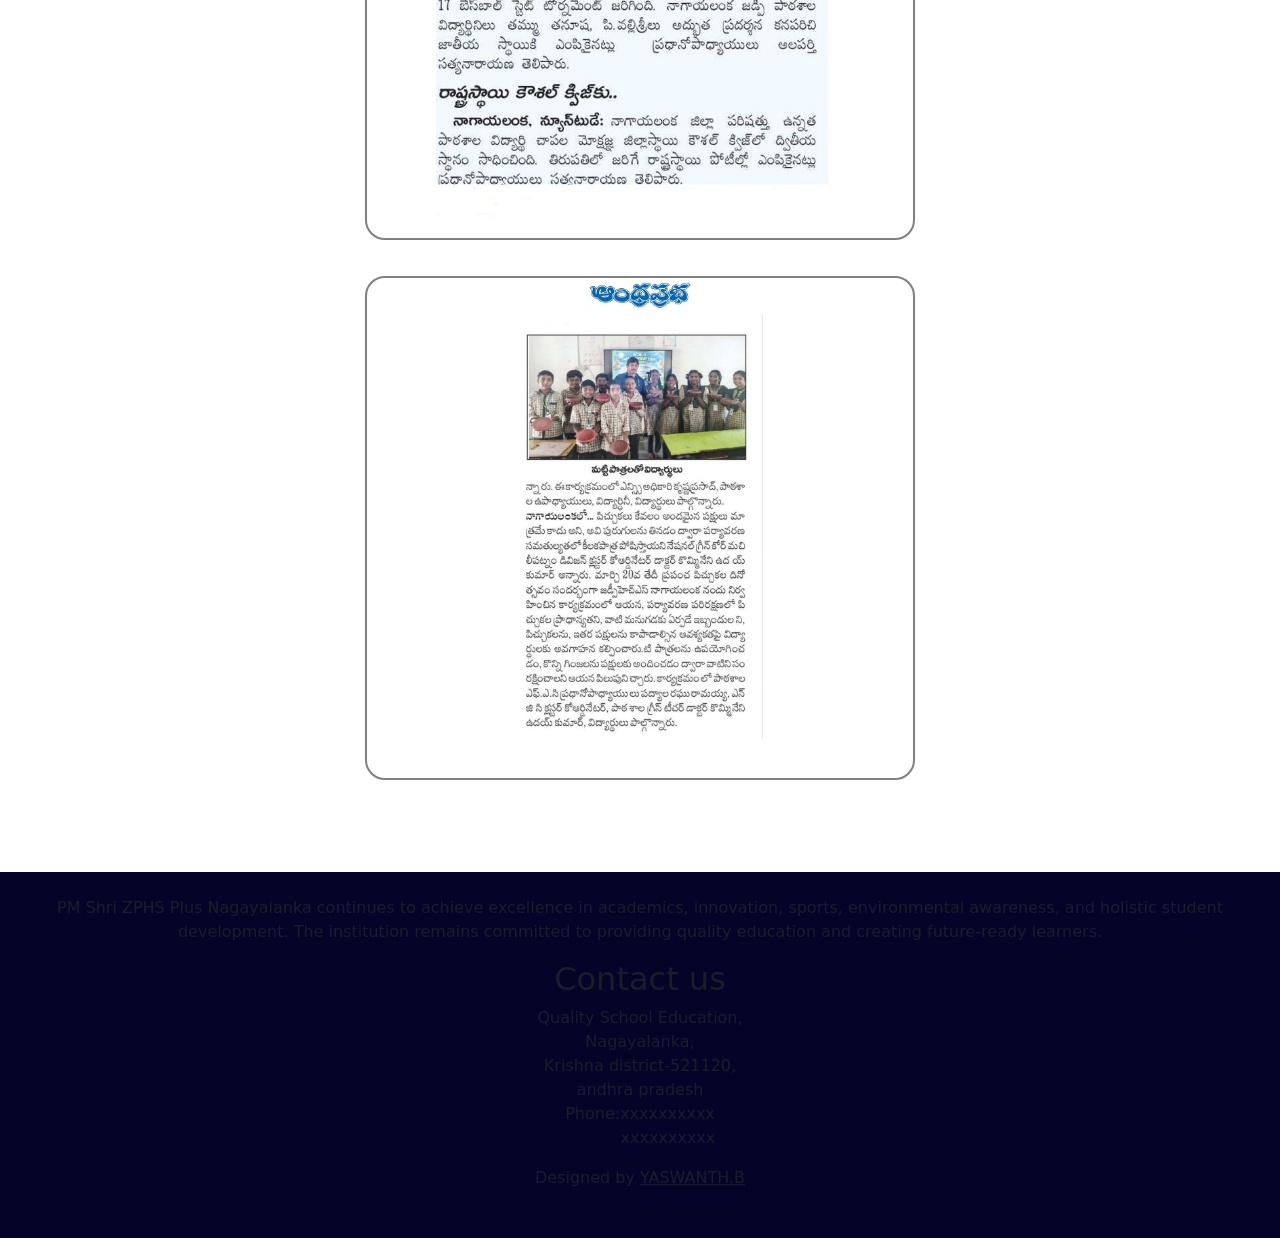
<file: media.html>
<!doctype html>
<html lang="en">
  <head>
    <meta charset="UTF-8" />
    <meta name="viewport" content="width=device-width, initial-scale=1.0" />
    <title>ZPHS+ NAGAYALANKA</title>
    <link
      href="https://cdn.jsdelivr.net/npm/bootstrap@5.2.3/dist/css/bootstrap.min.css"
      rel="stylesheet"
      integrity="sha384-rbsA2VBKQhggwzxH7pPCaAqO46MgnOM80zW1RWuH61DGLwZJEdK2Kadq2F9CUG65"
      crossorigin="anonymous"
    />
    <link rel="stylesheet" href="styles.css" />
    <link rel="icon" type="image/jpeg" href="pm.jpeg" />
  </head>
  <body>
    <br />
    <div class="text-center">
      <a class="ab btn btn-outline-primary me-3" href="index.html">Home</a>
      <a class="ab btn btn-outline-danger me-3" href="teachers.html">teachers</a>
      <a class="ab btn btn-outline-success me-3" href="about.html">About</a>
       <a class="ab btn btn-outline-dark text-white me-3 btn-gradient3" type="button" class="btn btn-primary" data-bs-toggle="modal" data-bs-target="#myModal">Contact</a>
    </div>
    <br /><br />

    <div
      class="h1 d-flex flex-column justify-content-center align-items-center gap-3 mb-5"
    >
      Our School And Media
    </div>

    <div
      class="main1 d-flex flex-column justify-content-center align-items-center gap-3"
    >
      <div class="paper">
        <img src="p5.png" alt="" class="img" />
      </div>

      <div class="paper">
        <img src="p7.jpeg" alt="" class="img" />
      </div>

      <div class="paper">
        <img src="P0.jpg" alt="" class="img" />
      </div>

      <div class="paper">
        <img src="p0.1.png" alt="" class="img" />
      </div>

      <div class="paper">
        <img src="p4.png" alt="" class="img" />
      </div>

      <div class="paper">
        <img src="p6.png" alt="" class="img" />
      </div>

      <div class="paper">
        <img src="p8.png" alt="" class="img" />
      </div>
    </div>
<!-- Modal -->
<div class="modal fade" id="myModal">
  <div class="modal-dialog modal-dialog-centered">
    <div class="modal-content">

      <div class="modal-header">
        <h5 class="modal-title"><u>Contact</u>&nbsp;:</h5>
        <button type="button" class="btn-close" data-bs-dismiss="modal"></button>
      </div>

      <div class="modal-body text-center">
             <img src="male.webp" alt="Head master image" class="x  x1">

            <span class="mx-auto span1"> name : Head master name </span>


      </div>

    </div>
  </div>
</div>

    <br /><br /><br />

    <footer class="footer text-muted">
      <div>
        
        <p class="para1">
          <br>
          PM Shri ZPHS Plus Nagayalanka continues to achieve excellence in academics, innovation, sports, environmental awareness, and holistic student development. The institution remains committed to providing quality education and creating future-ready learners.
          <h2>Contact us</h2>
          Quality School Education,<br />
          Nagayalanka,<br />
          Krishna district-521120,<br />andhra pradesh <br />
          Phone:xxxxxxxxxx <br />
          &nbsp;&nbsp; &nbsp; &nbsp; &nbsp;&nbsp;&nbsp;&nbsp;xxxxxxxxxx
        </p>
      </div>

      <div class="pb-5">Designed by <u>YASWANTH.B</u></div>

         </footer>
  
  
 

    <script
      src="https://cdn.jsdelivr.net/npm/bootstrap@5.2.3/dist/js/bootstrap.bundle.min.js"
      integrity="sha384-kenU1KFdBIe4zVF0s0G1M5b4hcpxyD9F7jL+jjXkk+Q2h455rYXK/7HAuoJl+0I4"
      crossorigin="anonymous"
    ></script>
  </body>
</html>
</file>
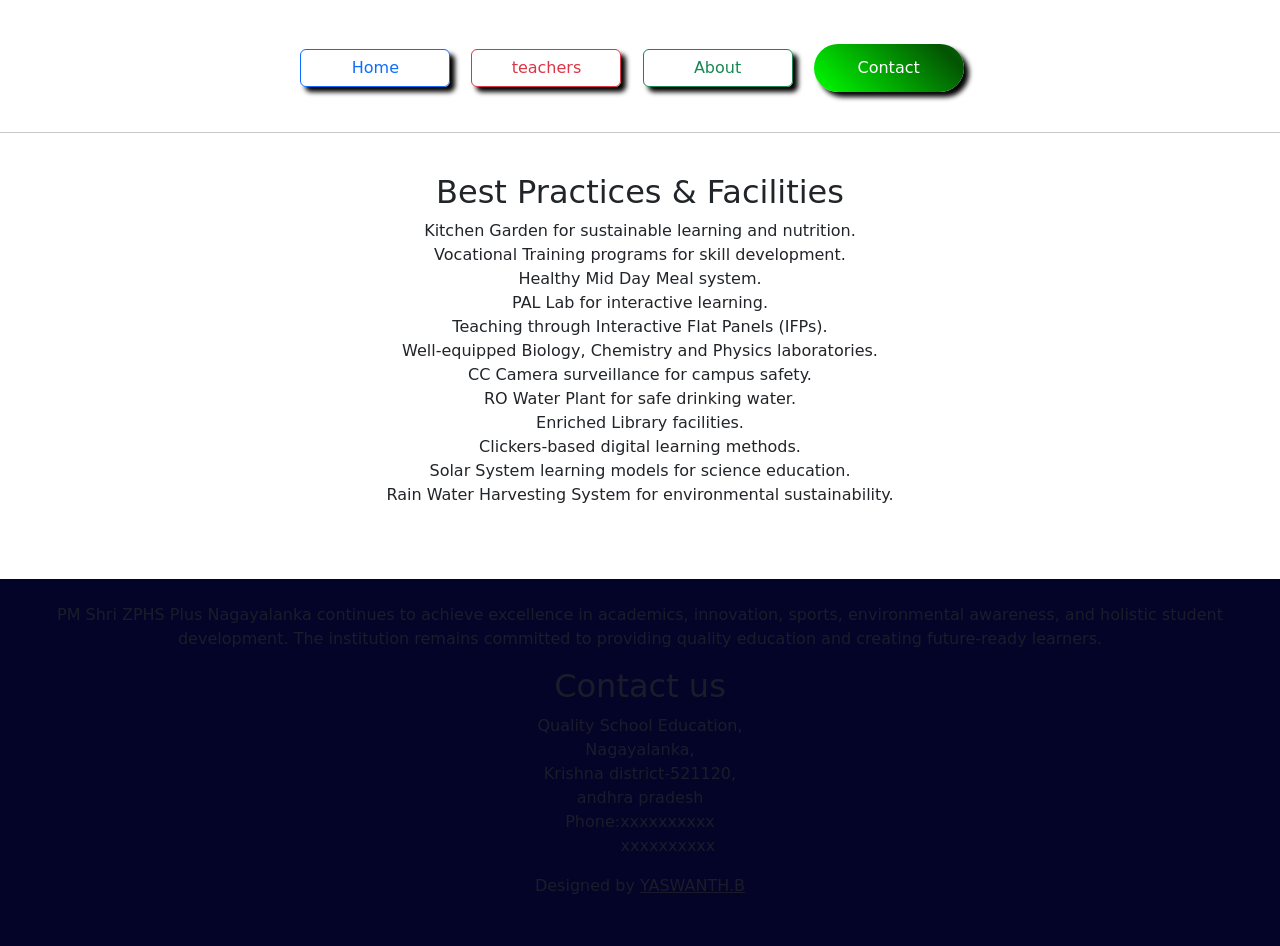
<file: school.html>
<!DOCTYPE html>
<html lang="en">
<head>
    <meta charset="UTF-8">
    <meta name="viewport" content="width=device-width, initial-scale=1.0">
    <title>ZPHS+ NAGAYALANKA</title>
    <link href="https://cdn.jsdelivr.net/npm/bootstrap@5.2.3/dist/css/bootstrap.min.css" rel="stylesheet" integrity="sha384-rbsA2VBKQhggwzxH7pPCaAqO46MgnOM80zW1RWuH61DGLwZJEdK2Kadq2F9CUG65" crossorigin="anonymous">
    <link rel="stylesheet" href="styles.css">
     <link rel="icon" type="image/jpeg" href="pm.jpeg">
</head>
<body>
<br>
 <div class="text-center ">
      <a class="ab btn btn-outline-primary me-3 " href="index.html">Home</a>
      <a class="ab btn btn-outline-danger me-3" href="teachers.html" >teachers</a>
      <a class="ab btn btn-outline-success me-3" href="about.html" >About</a>
      <a class="ab btn btn-outline-dark text-white me-3 btn-gradient3" type="button" class="btn btn-primary" data-bs-toggle="modal" data-bs-target="#myModal">Contact</a>

</div>
<br><hr><br>

   <div class="para1">
   <h2>   Best Practices & Facilities </h2>
Kitchen Garden for sustainable learning and nutrition. <br>
Vocational Training programs for skill development. <br>
Healthy Mid Day Meal system. <br>
PAL Lab for interactive learning. <br>
Teaching through Interactive Flat Panels (IFPs). <br>
Well-equipped Biology, Chemistry and Physics laboratories. <br>
CC Camera surveillance for campus safety. <br>
RO Water Plant for safe drinking water.  <br>
Enriched Library facilities.  <br>
Clickers-based digital learning methods.  <br>
Solar System learning models for science education.  <br>
Rain Water Harvesting System for environmental sustainability.  <br>
   </div>

<br><br><br>
      
  <!-- Modal -->
<div class="modal fade" id="myModal">
  <div class="modal-dialog modal-dialog-centered">
    <div class="modal-content">

      <div class="modal-header">
        <h5 class="modal-title"><u>Contact</u>&nbsp;:</h5>
        <button type="button" class="btn-close" data-bs-dismiss="modal"></button>
      </div>

      <div class="modal-body text-center">
             <img src="male.webp" alt="Head master image" class="x  x1">

            <span class="mx-auto span1"> name : Head master name </span>


      </div>

    </div>
  </div>
</div>
  
  <footer  class="footer text-muted ">
      <div>
                   <p class="para1">
          <br>
          PM Shri ZPHS Plus Nagayalanka continues to achieve excellence in academics, innovation, sports, environmental awareness, and holistic student development. The institution remains committed to providing quality education and creating future-ready learners.
          <h2>Contact us</h2>
          Quality School Education,<br />
          Nagayalanka,<br />
          Krishna district-521120,<br />andhra pradesh <br />
          Phone:xxxxxxxxxx <br />
          &nbsp;&nbsp; &nbsp; &nbsp; &nbsp;&nbsp;&nbsp;&nbsp;xxxxxxxxxx
        </p>
      </div>
     
      <div class="pb-5">
             Designed by <u>YASWANTH.B</u> 
      </div>


  </footer>




    <script src="https://cdn.jsdelivr.net/npm/bootstrap@5.2.3/dist/js/bootstrap.bundle.min.js" integrity="sha384-kenU1KFdBIe4zVF0s0G1M5b4hcpxyD9F7jL+jjXkk+Q2h455rYXK/7HAuoJl+0I4" crossorigin="anonymous"></script>
</body>
</html>
</file>
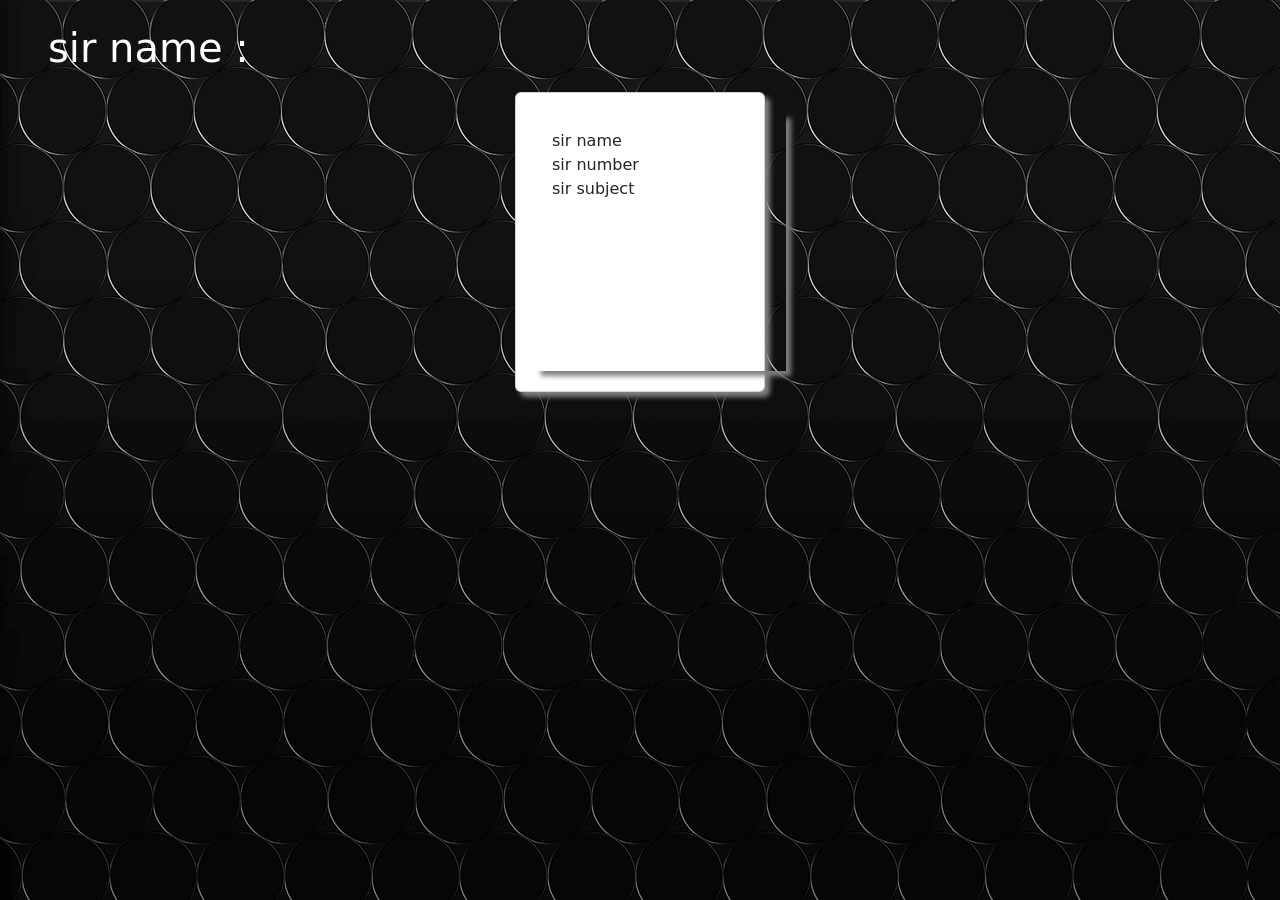
<file: sir1.html>
<!DOCTYPE html>
<html lang="en">
<head>
    <meta charset="UTF-8">
    <meta name="viewport" content="width=device-width, initial-scale=1.0">
    <title>ZPHS+ NAGAYALANKA</title>
    <link href="https://cdn.jsdelivr.net/npm/bootstrap@5.2.3/dist/css/bootstrap.min.css" rel="stylesheet" integrity="sha384-rbsA2VBKQhggwzxH7pPCaAqO46MgnOM80zW1RWuH61DGLwZJEdK2Kadq2F9CUG65" crossorigin="anonymous">
    <link rel="stylesheet" href="styles.css">
     <link rel="icon" type="image/jpeg" href="pm.jpeg">
</head>
<body class="sir1">
<br>
 
<div class="h1 text-white text-start ps-5">sir name :</div>

  <div class="card c2  mx-auto">
       <div class="card-body c2 ">
              sir name <br>
              sir number <br>
              sir subject <br>
              
       </div>
  </div>


    <script src="https://cdn.jsdelivr.net/npm/bootstrap@5.2.3/dist/js/bootstrap.bundle.min.js" integrity="sha384-kenU1KFdBIe4zVF0s0G1M5b4hcpxyD9F7jL+jjXkk+Q2h455rYXK/7HAuoJl+0I4" crossorigin="anonymous"></script>
</body>
</html>
</file>
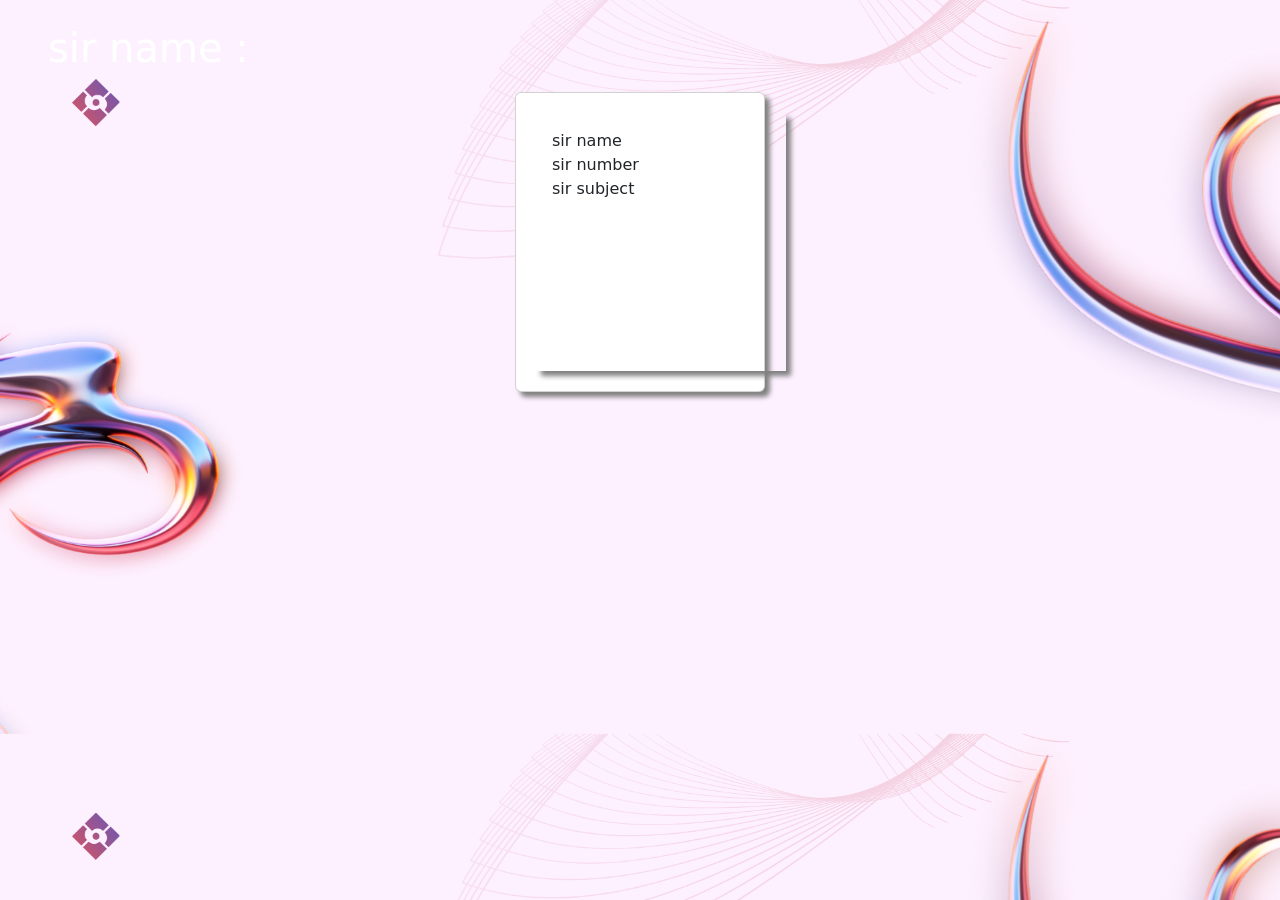
<file: sir10.html>
<!DOCTYPE html>
<html lang="en">
<head>
    <meta charset="UTF-8">
    <meta name="viewport" content="width=device-width, initial-scale=1.0">
    <title>ZPHS+ NAGAYALANKA</title>
    <link href="https://cdn.jsdelivr.net/npm/bootstrap@5.2.3/dist/css/bootstrap.min.css" rel="stylesheet" integrity="sha384-rbsA2VBKQhggwzxH7pPCaAqO46MgnOM80zW1RWuH61DGLwZJEdK2Kadq2F9CUG65" crossorigin="anonymous">
    <link rel="stylesheet" href="styles.css">
     <link rel="icon" type="image/jpeg" href="pm.jpeg">
</head>
<body class="sir2">
<br>
 
<div class="h1 text-white text-start ps-5">sir name :</div>

  <div class="card c2  mx-auto">
       <div class="card-body c2 ">
              sir name <br>
              sir number <br>
              sir subject <br>
              
       </div>
  </div>


    <script src="https://cdn.jsdelivr.net/npm/bootstrap@5.2.3/dist/js/bootstrap.bundle.min.js" integrity="sha384-kenU1KFdBIe4zVF0s0G1M5b4hcpxyD9F7jL+jjXkk+Q2h455rYXK/7HAuoJl+0I4" crossorigin="anonymous"></script>
</body>
</html>
</file>
<file: styles.css>
.btn-gradient {
  padding: 12px 25px;
  border: none;
  color: white;
  border-radius: 30px;
  cursor: pointer;
  background: linear-gradient(45deg, #ff6b6b, #5f27cd, #ff6b6b);
  background-size: 200%;
  transition: 0.5s;
}

.btn-gradient:hover {
  background-position: right;
}

.btn-gradient1 {
  padding: 12px 25px;
  border: none;
  color: white;
  border-radius: 30px;
  cursor: pointer;
    background: linear-gradient(45deg, yellow, #ff0000, yellow);
  background-size: 200%;
  transition: 0.5s;
}

.btn-gradient1:hover {
  background-position: right;
}

.btn-gradient2 {
  padding: 12px 25px;
  border: none;
  color: white;
  border-radius: 30px;
  cursor: pointer;
   background: linear-gradient(45deg, #00fff7, #2600ff, #00fff7);
  background-size: 200%;
  transition: 0.5s;
}

.btn-gradient2:hover {
  background-position: right;
}

.btn-gradient3 {
  padding: 12px 25px;
  border: none;
  color: white;
  border-radius: 30px;
  cursor: pointer;
  background: linear-gradient(45deg, rgb(0, 255, 0), rgb(3, 83, 3), #37ff00);
  background-size: 200%;
  transition: 0.5s;
}

.btn-gradient3:hover {
  background-position: right;
}

.div1 {
  border-radius: 50%;
}

/*starting buttons(4)*/
.ab {
  width: 100px;
  margin-top: 20px;
}

.a {
  height: 100px;
  width: 200px;
}
 .bounce-text {
      font-size: 30px;
      text-align: center;
      margin-top: 100px;
      animation: bounce 3s infinite;
    }

    @keyframes bounce {
      0% { transform: translateY(0); }
      30% { transform: translateY(-40px); }
      50% { transform: translateY(0); }
      70% { transform: translateY(-10px); }
      100% { transform: translateY(0); }
    }
.btn {
  box-shadow: 5px 5px 5px black;
}
/*
.u1{
    border-top:3px solid ;
    
}
    */
.u1 {
  padding-top: 20px;
}
.add {
  box-shadow: 5px 5px 5px black;
}
.atag5 {
  position: sticky;
  top: 0;
  padding: 15px;
  color: darkred;
  font-weight: 800;
  background-color: rgb(0, 0, 0);
}

header .div2 {
  color: rgb(91, 10, 10);
  font-weight: 900;
  font-size: 25px;
  margin-top: 50px;
}

/*small size devices media*/

@media (max-width: 576px) {
  header .div2 {
    font-size: 20px;
    text-align: center;
  }

  .container3 {
    height: 200px;
  }

  .a {
    width: 100px;
  }
}

@media (max-width: 395px) {
  header .div2 {
    font-size: 20px;
    text-align: center;
    margin-top: 20px;
  }
}

.container3 {
  margin-top: 50px;
  height: 470px;
  overflow: scroll;
  border: 2px solid rgb(91, 10, 10);
  border-radius: 10px;
}

/*container3 inner buttons*/

/*  1  */

.container3 .bt1 {
  background-color: rgb(124, 144, 161);
  color: rgb(0, 0, 0);
  width: 350px;
  padding: 10px;
  margin: auto;
  margin-top: 55px;
}

.container3 .bt1:hover {
  background-color: rgb(137, 171, 201);
  color: rgb(255, 255, 255);
}

/*  2  */

.container3 .bt2 {
  background-color: rgb(138, 114, 211);
  color: rgb(0, 0, 0);
  width: 350px;
  padding: 10px;
  margin: auto;
  margin-top: 55px;
}

.container3 .bt2:hover {
  background-color: rgb(165, 146, 223);
  color: rgb(255, 255, 255);
}

/*  3  */

.container3 .bt3 {
  background-color: rgb(137, 191, 104);
  color: rgb(0, 0, 0);
  width: 350px;
  padding: 10px;
  margin: auto;
  margin-top: 55px;
}

.container3 .bt3:hover {
  background-color: rgb(153, 214, 115);
  color: rgb(52, 51, 51);
}

/*  4  */

.container3 .bt4 {
  background-color: rgb(231, 212, 71);
  color: rgb(0, 0, 0);
  width: 350px;
  padding: 10px;
  margin: auto;
  margin-top: 55px;
}

.container3 .bt4:hover {
  background-color: rgb(245, 229, 103);
  color: rgb(0, 0, 0);
}

/*  5  */

.container3 .bt5 {
  background-color: rgb(12, 179, 171);
  color: rgb(0, 0, 0);
  width: 350px;
  padding: 10px;
  margin: auto;
  margin-top: 55px;
}

.container3 .bt5:hover {
  background-color: rgb(80, 225, 218);
  color: rgb(255, 255, 255);
}

/*  6  */

.container3 .bt6 {
  background-color: rgb(214, 73, 219);
  color: rgb(0, 0, 0);
  width: 350px;
  padding: 10px;
  margin: auto;
  margin-top: 55px;
}

.container3 .bt6:hover {
  background-color: rgb(234, 131, 238);
  color: rgb(255, 255, 255);
}

/*  7  */

.container3 .bt7 {
  background-color: rgb(16, 107, 11);
  color: rgb(0, 0, 0);
  width: 350px;
  padding: 10px;
  margin: auto;
  margin-top: 55px;
}

.container3 .bt7:hover {
  background-color: rgb(50, 146, 45);
  color: rgb(255, 255, 255);
}

/*  8  */

.container3 .bt8 {
  background-color: rgb(181, 167, 21);
  color: rgb(0, 0, 0);
  width: 350px;
  padding: 10px;
  margin: auto;
  margin-top: 55px;
}

.container3 .bt8:hover {
  background-color: rgb(190, 179, 58);
  color: rgb(255, 255, 255);
}

/*  9  */

.container3 .bt9 {
  background-color: rgb(175, 50, 50);
  color: rgb(0, 0, 0);
  width: 350px;
  padding: 10px;
  margin: auto;
  margin-top: 55px;
  margin-bottom: 55px;
}

.container3 .bt9:hover {
  background-color: rgb(204, 90, 90);
  color: rgb(255, 255, 255);
}

.spl {
  position: sticky;
  top: 200px;
}

/*latest updates*/

.h22 {
  background-color: rgb(117, 243, 117);
  padding: 15px;
  text-align: center;
  border-top-left-radius: 20px;
  border-top-right-radius: 20px;
  border-bottom: 2px solid grey;
}

.spl2 {
  margin-top: 50px;
  height: 300px;
  border: 2px solid grey;
  border-radius: 20px;
}

/*medium size devices media*/

@media (max-width: 600px) {
  .u {
    padding-left: 100px;
  }
  header .div2 {
    font-size: 15px;
  }
}

/*larg size devices media*/

@media (min-width: 992px) {
  .u {
    padding-left: 100px;
  }
  header .div2 {
    margin-top: 25px;
    font-size: 50px;
  }
  .ab {
    width: 150px;
    margin-top: 20px;
  }
}

 .footer {
  background-color: rgb(4, 4, 40);
  text-align: center;
}
/*teachers cards/html*/
.c {
  height: 200px;
  width: 170px;
  margin: 20px;
  box-shadow: 5px 5px 5px grey;
}
.c1 {
  box-shadow: 2px 3px 5px grey;
}

.x {
  height: 150px;
  width: 130px;
  border-radius: 100%;
}

.x1 {
     display: block;
     margin:auto;
}



/*about styles*/

main .p1 {
  width: 85%;
}

main .p2 {
  width: 95%;
}

main .p3 {
  width: 97%;
}

main .p4 {
  width: 84%;
}

main .p5 {
  width: 90%;
}

main .p6 {
  width: 86%;
}

main .p7 {
  width: 89%;
}

marquee {
  height: 220px;
  width: 100%;
}
.spl2 {
  border: 2px solid rgb(164, 163, 163);
  margin-top: 20px;
  border-radius: 10px;
}
.h22 {
  position: sticky;
  top: 0;
  padding: 15px;
  color: darkred;
  font-weight: 800;
  background-color: rgb(0, 0, 0);
  border-top-left-radius: 10px;
  border-top-right-radius: 10px;
}

.sir1 {
  background-image: url(bg7.png);
  background-size:auto;
}

.sir2 {
  background-image: url(bg12.png);
  background-size: cover;
}

.c2 {
  height: 300px;
  width: 250px;
  margin: 20px;
  box-shadow: 5px 5px 5px grey;
}

/*   media photos/page   */
.main1 {
  align-items: center;
}
.img {
  width: 500px;
  height: 500px;
  object-fit: contain;
}

.paper {
  border: 2px solid grey;
  border-radius: 20px;
  width: 550px;
  text-align: center;
  margin-bottom: 20px;
}


.para{
  text-align:left;
  padding:20px;
}

.para1{
  text-align: center;
}
</file>
